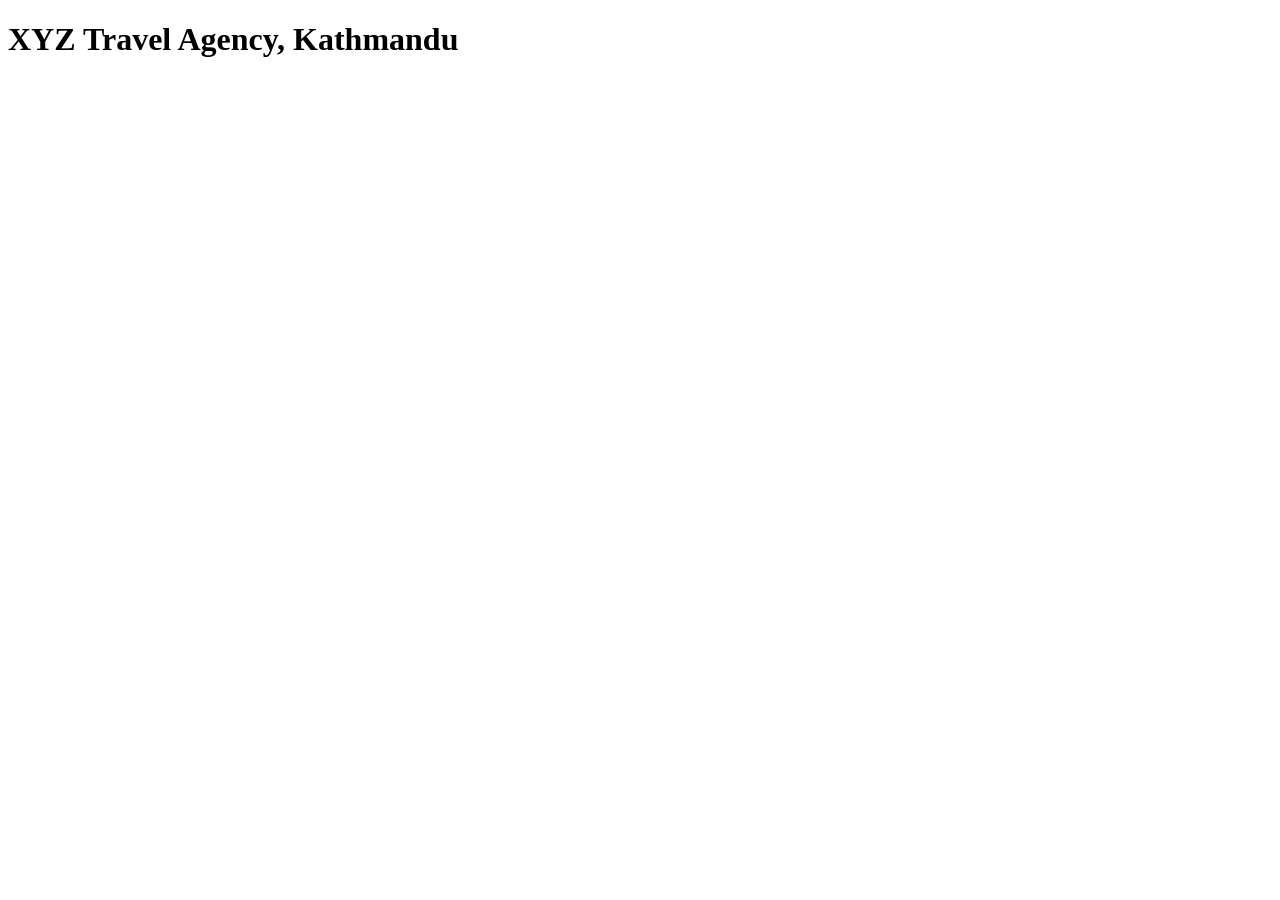
<file: Web Technology/index.html>
<!DOCTYPE html>
<html>
<head>
    <title>XYZ Travel Agency</title>

    <meta charset="UTF-8">
    <meta name="description" content="XYZ Travel Agency Kathmandu provides tours, trekking, ticket booking and travel packages.">
    <meta name="keywords" content="Travel, Trekking, Kathmandu, Nepal, Tours">
    <meta name="author" content="XYZ Travel Agency">
    <meta name="viewport" content="width=device-width, initial-scale=1.0">
</head>
<body>
    <h1>XYZ Travel Agency, Kathmandu</h1>
</body>
</html>
</file>
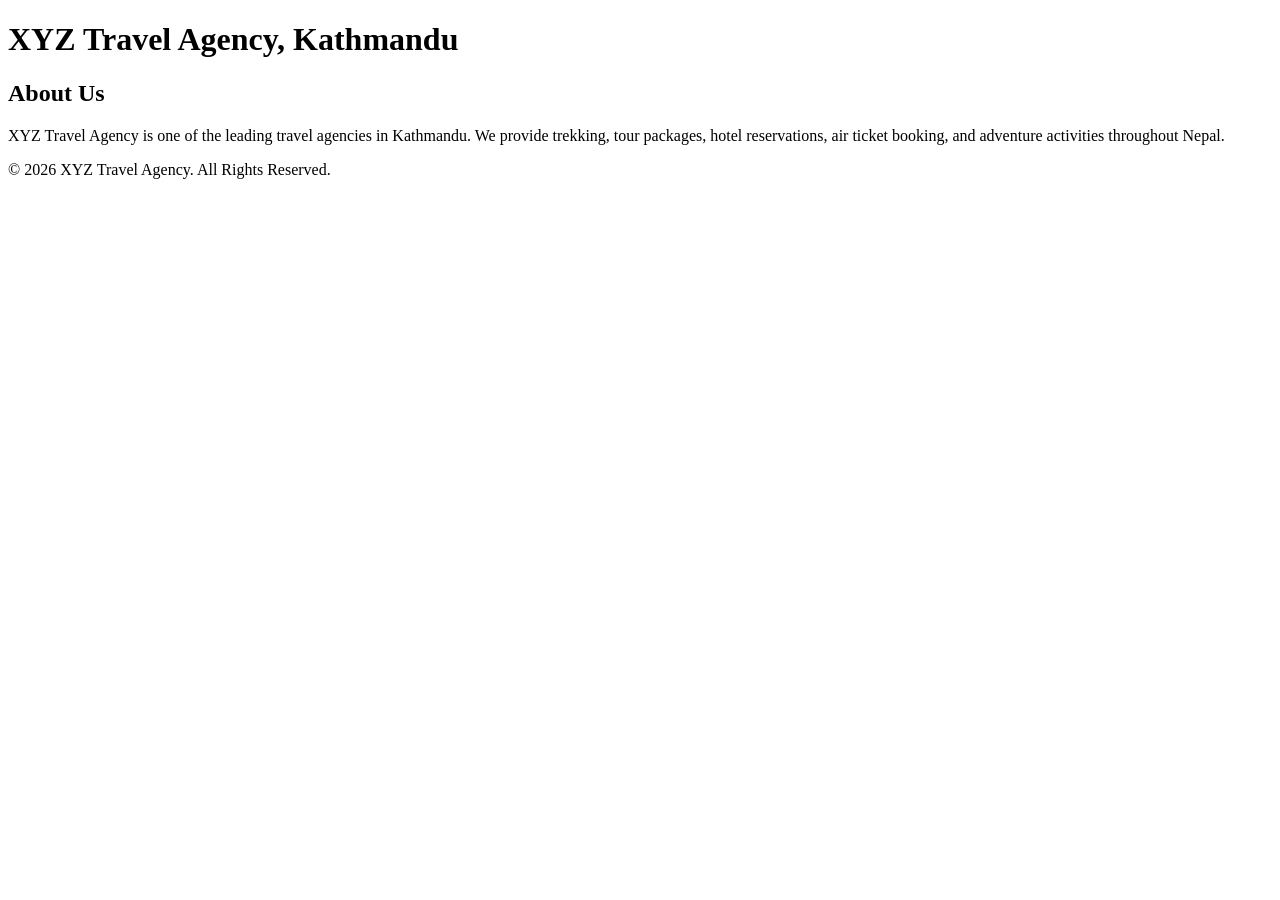
<file: Web Technology/about_us.html>
<!DOCTYPE html>
<html>

<head>
    <title>About Us - XYZ Travel Agency</title>

    <!-- Meta Tags -->
    <meta charset="UTF-8">
    <meta name="description"
        content="XYZ Travel Agency, Kathmandu offers tours, trekking, hotel booking, and travel packages in Nepal.">
    <meta name="keywords"
        content="Travel Agency, Kathmandu, Nepal, Trekking, Tours, Holidays">
    <meta name="author" content="XYZ Travel Agency">
    <meta name="viewport" content="width=device-width, initial-scale=1.0">
</head>

<body>

    <header>
        <h1>XYZ Travel Agency, Kathmandu</h1>
    </header>

    <section>
        <h2>About Us</h2>

        <p>
            XYZ Travel Agency is one of the leading travel agencies in Kathmandu.
            We provide trekking, tour packages, hotel reservations, air ticket booking,
            and adventure activities throughout Nepal.
        </p>
    </section>

    <footer>
        <p>&copy; 2026 XYZ Travel Agency. All Rights Reserved.</p>
    </footer>

</body>

</html>
</file>
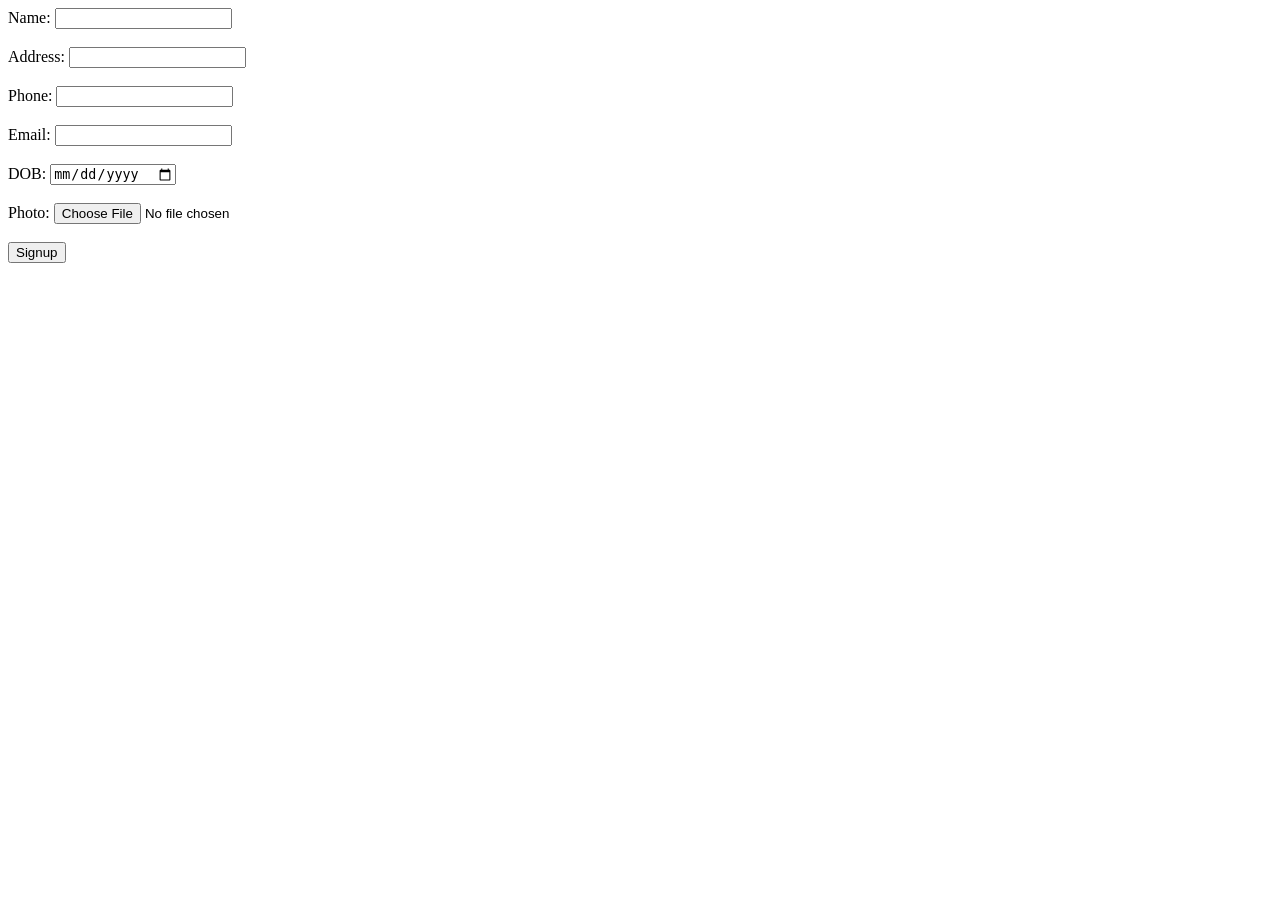
<file: Web Technology/signup.html>
<!DOCTYPE html>
<html>
<head>
    <title>Signup Form</title>
</head>
<body>

<form action="insert_user.php" method="POST" enctype="multipart/form-data">

    Name:
    <input type="text" name="name"><br><br>

    Address:
    <input type="text" name="address"><br><br>

    Phone:
    <input type="text" name="phone"><br><br>

    Email:
    <input type="email" name="email"><br><br>

    DOB:
    <input type="date" name="dob"><br><br>

    Photo:
    <input type="file" name="photo"><br><br>

    <input type="submit" value="Signup">

</form>

</body>
</html>
</file>
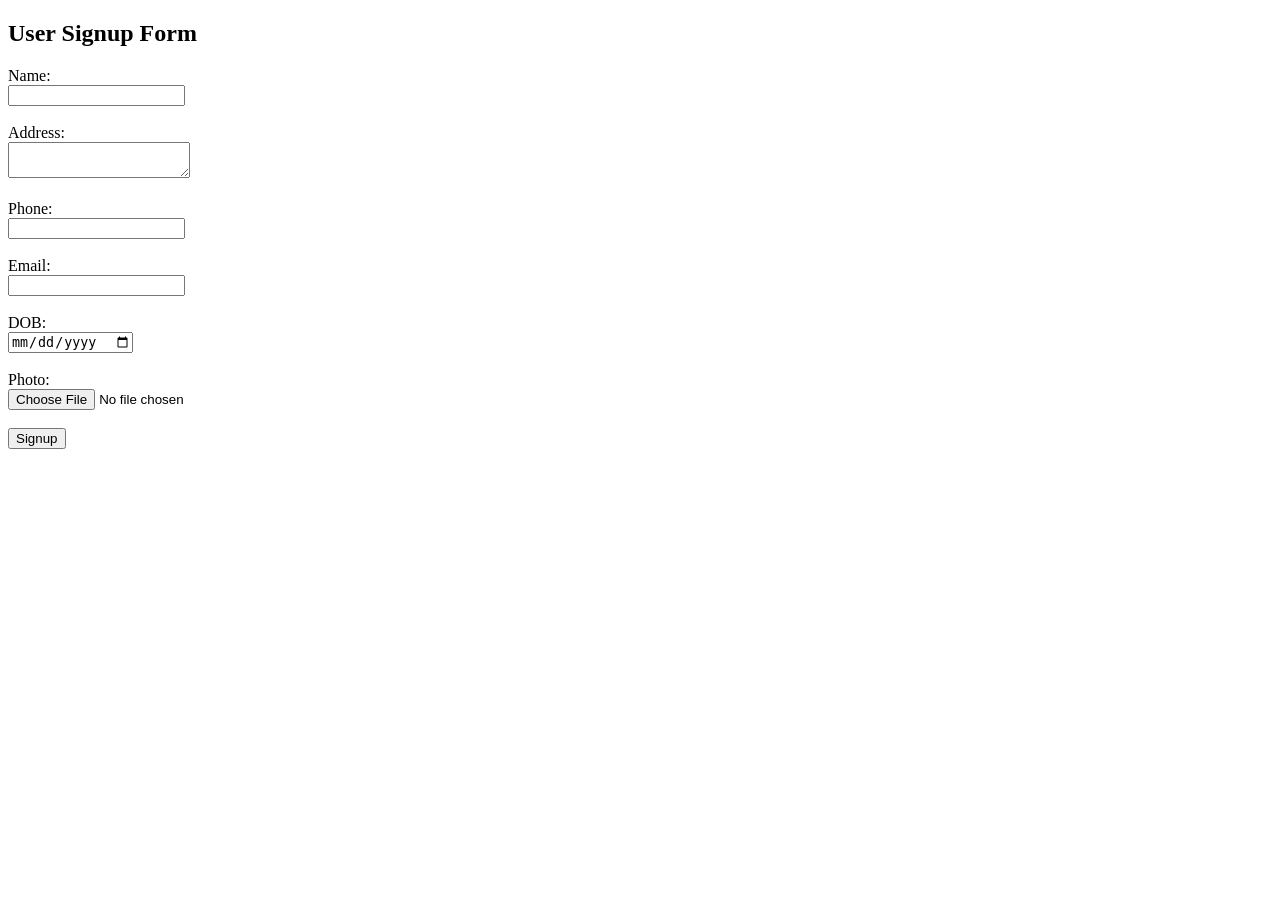
<file: Web Technology/lab10/signup.html>
<!DOCTYPE html>
<html>
<head>
    <title>Signup Form</title>
</head>
<body>

<h2>User Signup Form</h2>

<form action="save.php" method="post" enctype="multipart/form-data">

    Name:<br>
    <input type="text" name="name" required><br><br>

    Address:<br>
    <textarea name="address" required></textarea><br><br>

    Phone:<br>
    <input type="text" name="phone" required><br><br>

    Email:<br>
    <input type="email" name="email" required><br><br>

    DOB:<br>
    <input type="date" name="dob" required><br><br>

    Photo:<br>
    <input type="file" name="photo" required><br><br>

    <input type="submit" value="Signup">

</form>

</body>
</html>
</file>
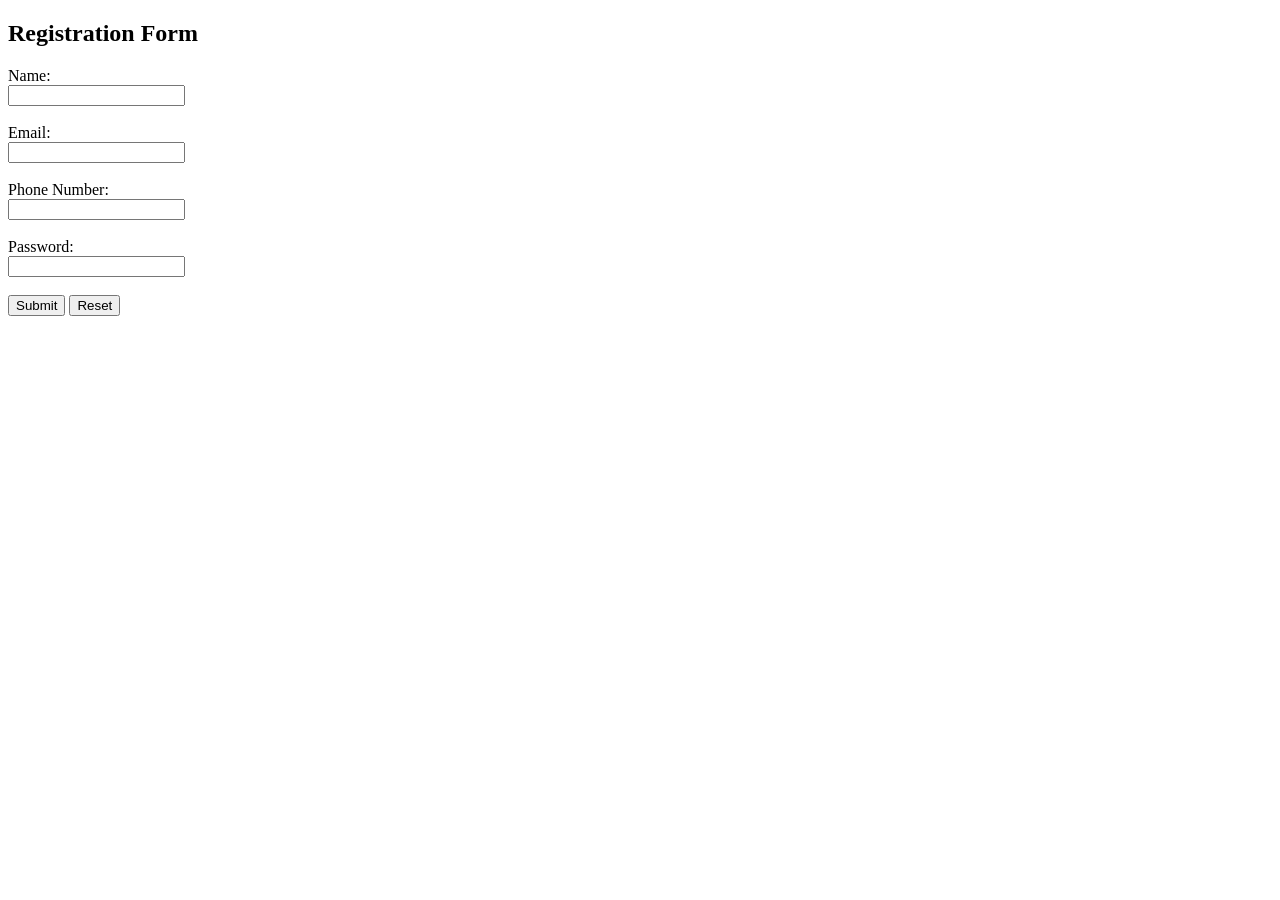
<file: Web Technology/lab5/Form Validation.html>
<!DOCTYPE html>
<html>
<head>
    <title>Form Validation</title>

    <script>
        function validateForm() {

            // Get values
            let name = document.forms["myForm"]["name"].value;
            let email = document.forms["myForm"]["email"].value;
            let phone = document.forms["myForm"]["phone"].value;
            let password = document.forms["myForm"]["password"].value;

            // Name validation
            if (name == "") {
                alert("Name must be filled out");
                return false;
            }

            // Email validation
            if (email == "" || !email.includes("@")) {
                alert("Please enter a valid email");
                return false;
            }

            // Phone validation (must be 10 digits)
            if (phone == "" || phone.length != 10) {
                alert("Phone number must be 10 digits");
                return false;
            }

            // Password validation
            if (password == "" || password.length < 6) {
                alert("Password must be at least 6 characters");
                return false;
            }

            alert("Form submitted successfully!");
            return true;
        }
    </script>
</head>

<body>

    <h2>Registration Form</h2>

    <form name="myForm" onsubmit="return validateForm()" method="post">

        <label>Name:</label><br>
        <input type="text" name="name"><br><br>

        <label>Email:</label><br>
        <input type="text" name="email"><br><br>

        <label>Phone Number:</label><br>
        <input type="text" name="phone"><br><br>

        <label>Password:</label><br>
        <input type="password" name="password"><br><br>

        <input type="submit" value="Submit">
        <input type="reset" value="Reset">

    </form>

</body>
</html>
</file>
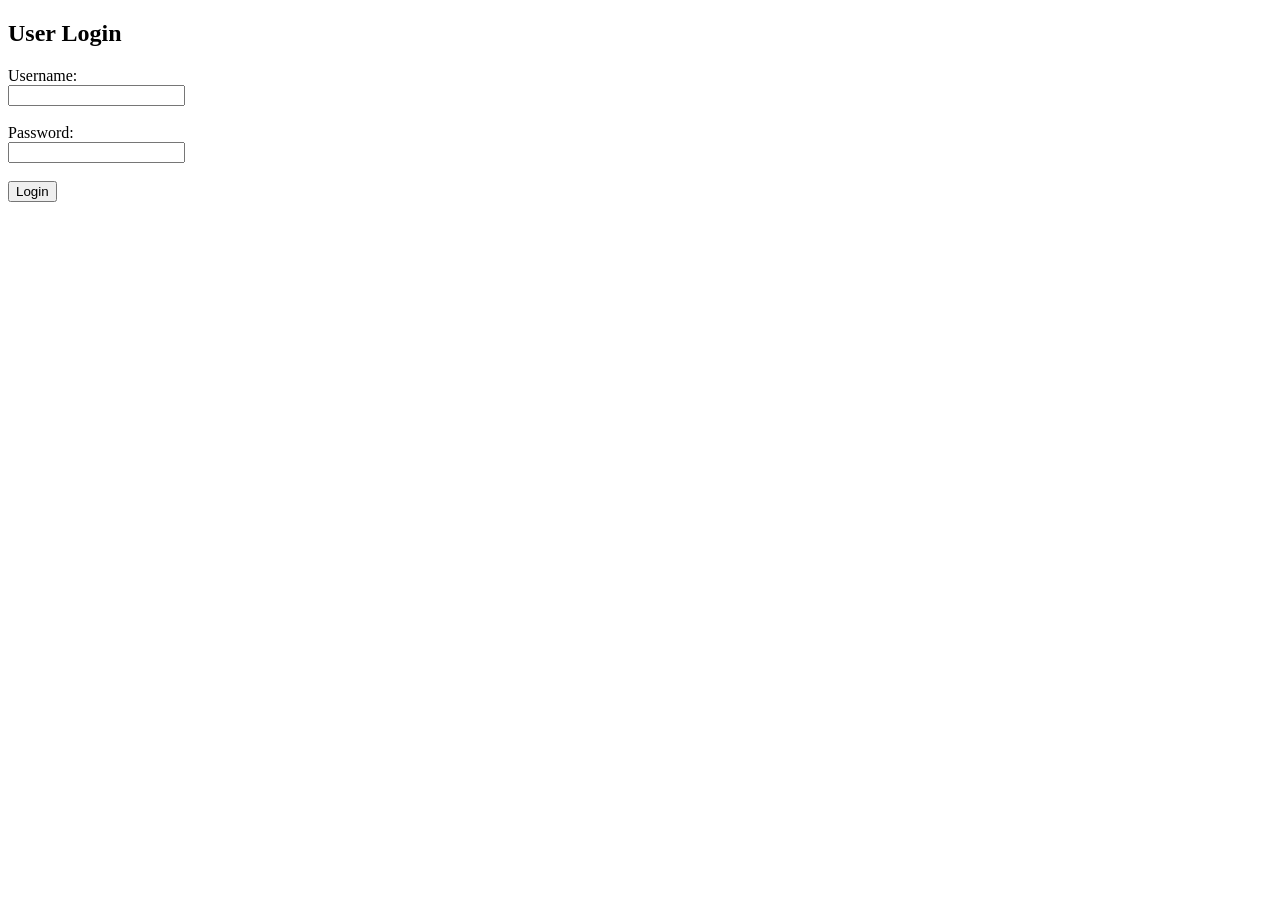
<file: Web Technology/lab8/login.html>
<!DOCTYPE html>
<html>
<head>
    <title>Login Page</title>
</head>
<body>

<h2>User Login</h2>

<form action="login.php" method="post">

    Username:<br>
    <input type="text" name="username" required><br><br>

    Password:<br>
    <input type="password" name="password" required><br><br>

    <input type="submit" value="Login">

</form>

</body>
</html>
</file>
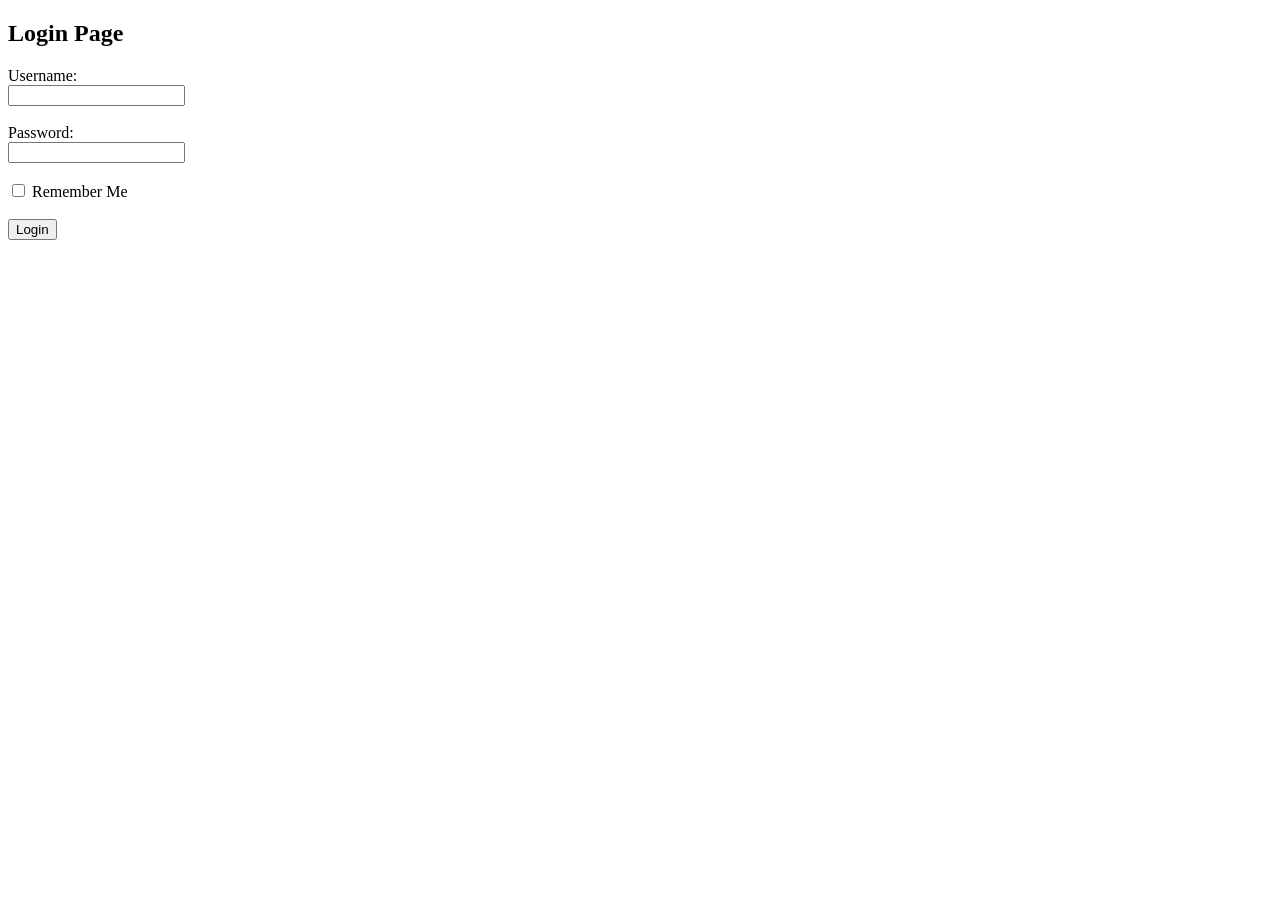
<file: Web Technology/lab9/login.html>
<!DOCTYPE html>
<html>
<head>
    <title>Login with Remember Me</title>
</head>

<body>

<h2>Login Page</h2>

<form action="login.php" method="post">

    Username:<br>
    <input type="text" name="username" id="username"><br><br>

    Password:<br>
    <input type="password" name="password"><br><br>

    <input type="checkbox" name="remember" id="remember">
    <label for="remember">Remember Me</label><br><br>

    <input type="submit" value="Login">

</form>

<script>
    // Load saved username from cookie
    window.onload = function () {
        let name = getCookie("username");
        if (name != "") {
            document.getElementById("username").value = name;
            document.getElementById("remember").checked = true;
        }
    };

    // Get cookie function
    function getCookie(cname) {
        let name = cname + "=";
        let decodedCookie = decodeURIComponent(document.cookie);
        let ca = decodedCookie.split(';');
        for (let i = 0; i < ca.length; i++) {
            let c = ca[i].trim();
            if (c.indexOf(name) == 0) {
                return c.substring(name.length, c.length);
            }
        }
        return "";
    }
</script>

</body>
</html>
</file>
